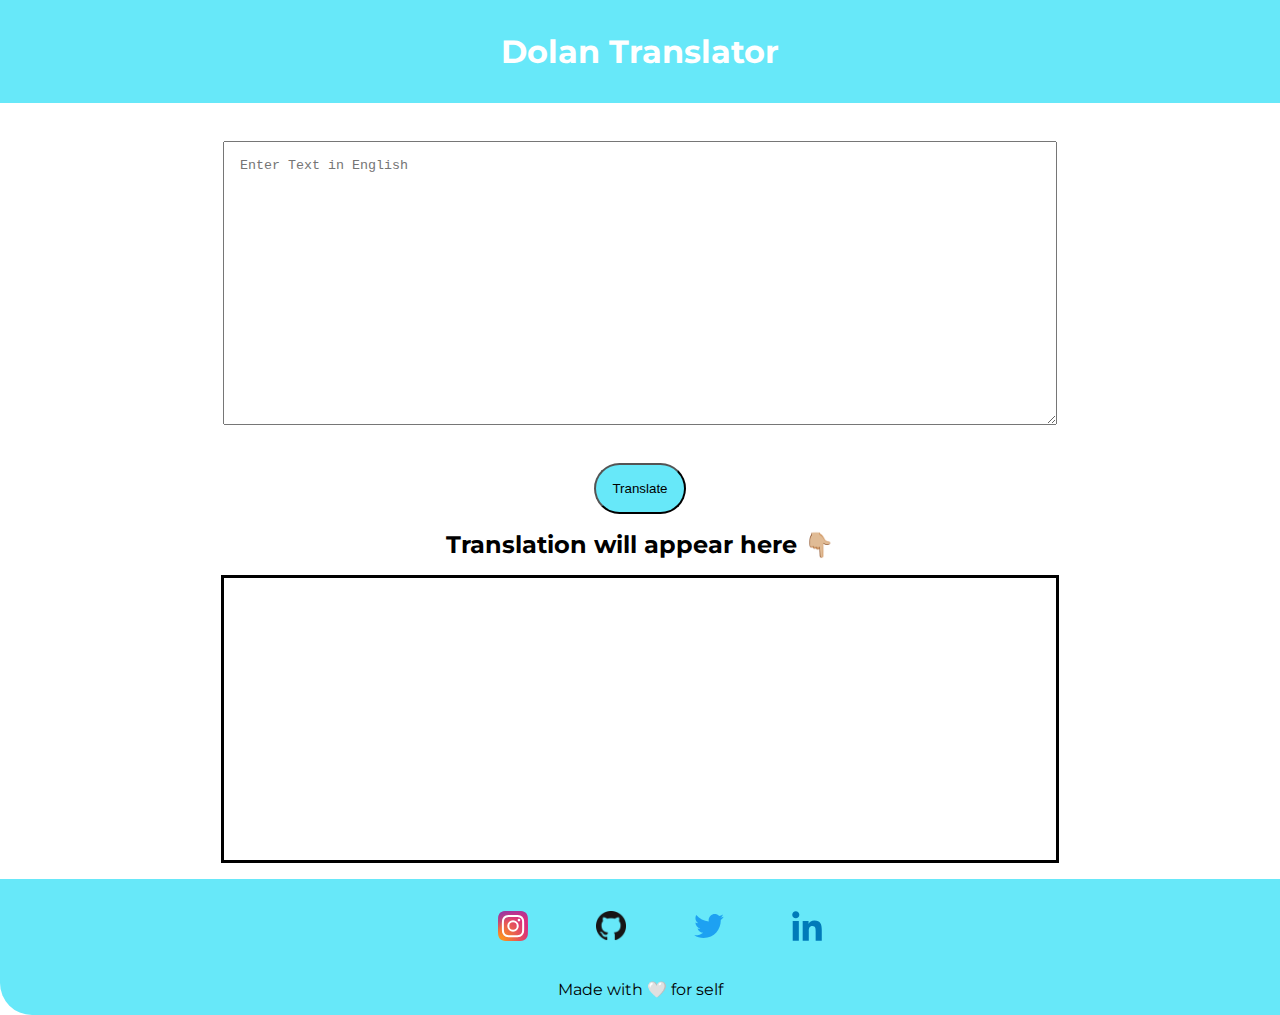
<file: index.html>
<!DOCTYPE html>
<html lang="en">
  <head>
    <meta charset="UTF-8" />
    <meta http-equiv="X-UA-Compatible" content="IE=edge" />
    <meta name="viewport" content="width=device-width, initial-scale=1.0" />
    <link href="/style.css" rel="stylesheet" />
    <title>Dolan Translator</title>
  </head>
  <body>
   <nav class="nav-container">
    <Header class="header"> Dolan Translator</Header>
   </nav>
<br>
<br>
    <textarea class="input-box" id="input-text" placeholder="Enter Text in English"></textarea>
    <br>
    <br>
    <button class="button" id="btn-translate">Translate</button>
    <div class="txt-output">Translation will appear here 👇🏼</div>
    <div id="output-box" class="output"></div>

    <script src="code.js" type="text/javascript"></script>
  </body>
  <footer class="footer">
    <ol>
        <li class="icon-inline"><a href="https://www.instagram.com/_omkarpatil___/?hl=en"><img class="icon" src="/Images/instagram.svg"></a></li>
        <li class="icon-inline"><a href="https://github.com/OmkarPatil50"><img class="icon" src="/Images/GitHub-Mark-64px.png" ></a></li>
        <li class="icon-inline"><a href="https://twitter.com/Omee50"><img class="icon" src="/Images/twitter-logo-2429.svg" ></a></li>
        <li class="icon-inline"><a href="https://www.linkedin.com/in/omkardpatil/"><img class="icon" src="/Images/linkedin-130.svg" ></a></li>
    </ol>
<br>



<div class="center">Made with 🤍 for self</div>
</footer>
</html>
</file>
<file: style.css>
@import url('https://fonts.googleapis.com/css2?family=Montserrat:wght@400;700&family=Secular+One&family=Zilla+Slab&display=swap');


:root {
    ---primary-color: #67e8f9;
    ---secondary-color: white;
}

body {
    font-family: 'Montserrat', sans-serif;
    margin: 0;
    width: auto;
    block-size: fit-content;
}

.header{
    font-size: xx-large;
    font-weight: bold;
}


.nav-container {
    background-color: var(---primary-color);
    color: var(---secondary-color);
   text-align: center;
   padding: 2rem;
}

.inline {
    display: inline;
    text-align: right;
    padding: 0rem 1rem;
}

.output {

    margin: auto;
    padding: 1rem;
    width: 800px;
    height: 250px;
    border: black solid;
}

.input-box {
    display: block;
    margin: auto;
    padding: 1rem;
    width: 800px;
    height: 250px
}

.button {
    margin: auto;
    padding: 1rem;
    display: block;
    background-color: var(---primary-color);
    border-radius: 2rem;
}

.txt-output {
    text-align: center;
    padding: 1rem;
    font-size: x-large;
    font-weight: bold;
}

.icon-inline {
    display: inline;
    font-weight: bold;

}

.icon {
    margin-left: 0;
    max-width: 30px;
    max-height: 30px;
    padding: 2rem 2rem 0rem 2rem;
}

.footer {
    margin: 0;
    background-color: var(---primary-color);
    padding-bottom: 1rem;
    border-bottom-left-radius: 2rem;
    text-align: center;
}

.center
{
    text-align: center;
}
</file>
